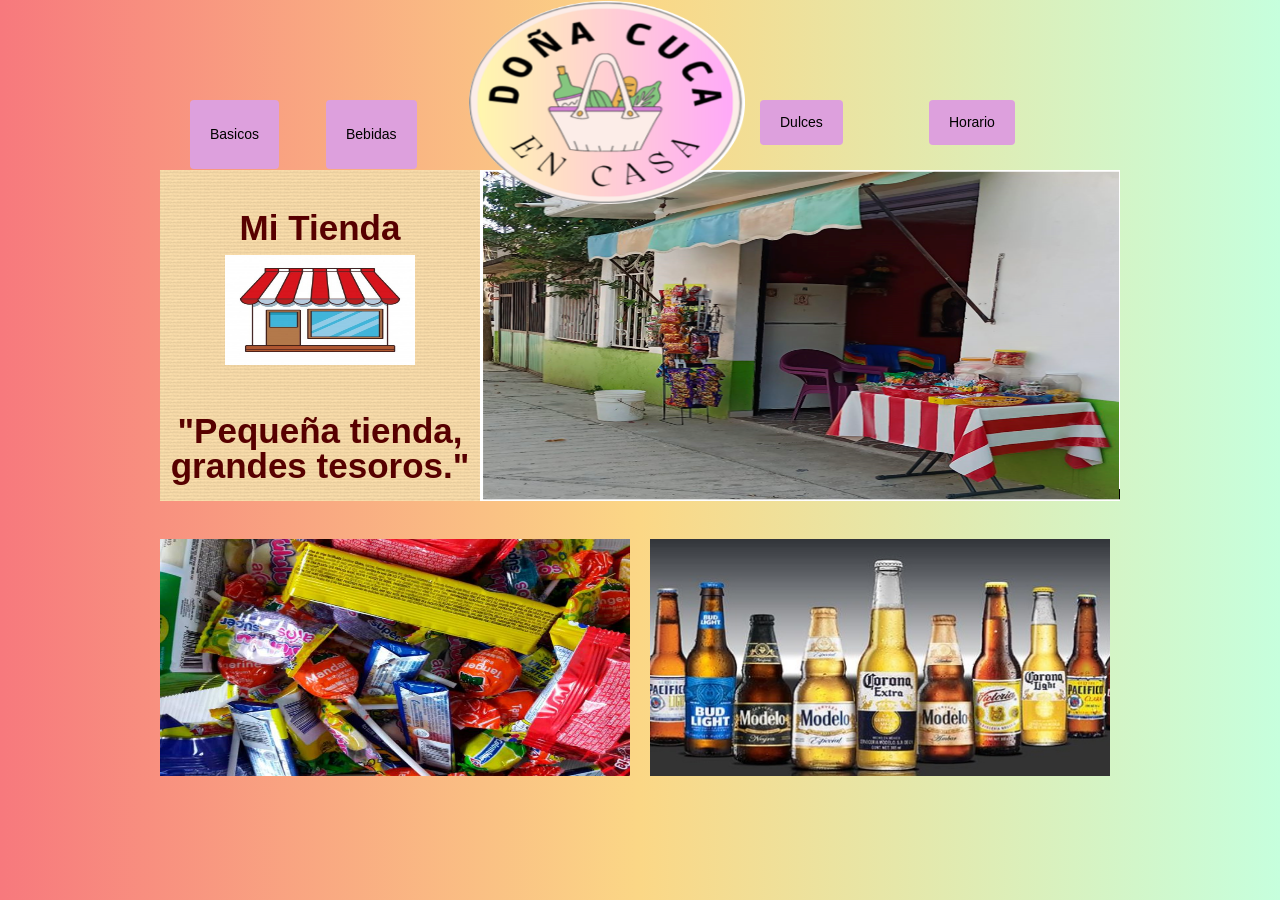
<file: index.html>
<!DOCTYPE html>
<html>
<head>
<title>Steak House</title>
<meta charset="iso-8859-1">
<link href="css/style.css" rel="stylesheet" type="text/css">
<!--[if IE 6]><link href="css/ie6.css" rel="stylesheet" type="text/css"><![endif]-->
<!--[if IE 7]><link href="css/ie7.css" rel="stylesheet" type="text/css"><![endif]-->


</head>
<body>
<div id="background">
  <div id="page">
    <div id="header">
      <ul class="navigation">
        <li><a href="Basicos.html" class="button">Basicos</a></li>
        <li><a href="Bebidas.html" class="button">Bebidas</a></li>
      </ul>
      <a id="logo" href="index.html"><img src="images/mi.png" width="276" height="203" alt=""></a>
      <ul id="navigation">
        <li><a href="Dulces.html" class="button">Dulces</a></li>
        <li><a href="Horrario.html" class="button">Horario</a></li>
      </ul>
    </div>
    <div id="body">
      <div class="slider">
        <ul>
          <li class="first">
            <h2>Mi Tienda </h2>
            <img src="images/ti.jpg" alt="" width="190" height="110">
            <h2>"Peque&ntilde;a tienda, grandes tesoros."</h2>
          <li> <a href="#"> <img src="images/tienda.PNG" width="640" height="331" alt="" ></a> </li>
        </ul>
      </div>
      <ul id="featured">
        <li class="first"><a href="food.html"><img src="images/dilces1.jpg" width="470" height="237" alt=""></a> </li>
        <li><a href="beer.html"><img src="images/babidas.jpg" width="460" height="237" alt=""></a> </li>
      </ul>
    </div>
  </div>
</div>
</body>
</html>
</file>
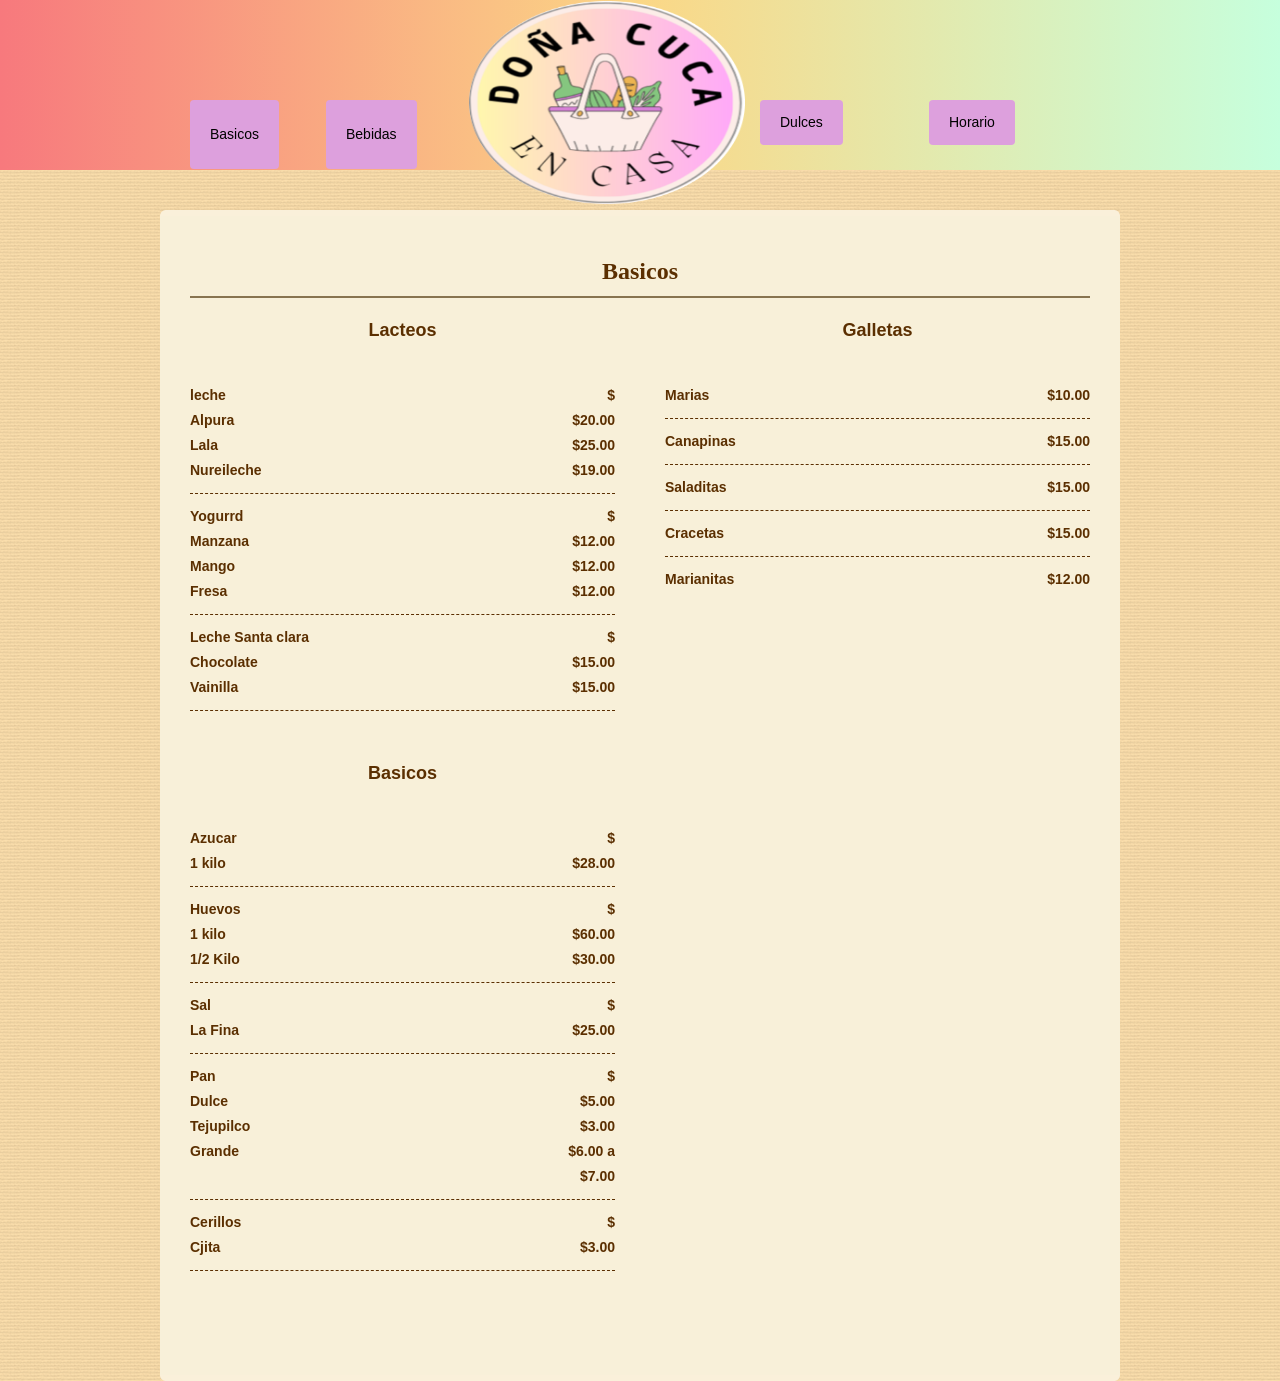
<file: Basicos.html>
<!DOCTYPE html>
<html>
<head>
<title>Steak House | Our Food</title>
<meta charset="iso-8859-1">
<link href="css/style.css" rel="stylesheet" type="text/css">
<!--[if IE 6]><link href="css/ie6.css" rel="stylesheet" type="text/css"><![endif]-->
<!--[if IE 7]><link href="css/ie7.css" rel="stylesheet" type="text/css"><![endif]-->
</head>
<body>
<div id="background">
  <div class="page">
    <div id="header">
      <ul class="navigation">
        <li><a href="Basicos.html" class="button">Basicos</a></li>
        <li><a href="Bebidas.html" class="button">Bebidas</a></li>
      </ul>
      <a id="logo" href="index.html"><img src="images/mi.png" width="276" height="203" alt=""></a>
      <ul id="navigation">
        <li><a href="Dulces.html" class="button">Dulces</a></li>
        <li><a href="Horrario.html" class="button">Horario</a></li>
      </ul>
    </div>
    <div id="body">
      <div class="content">
        <div class="body">
          <h3>Basicos</h3>
          <ul class="section">
            <li class="odd">
              <h2>Lacteos</h2>
              <ul>
                <li>
                  <h2><a href="#">leche </a></h2>
                  <span>$</span>
                  <h2><a href="#">Alpura </a></h2>
                  <span>$20.00</span>
                  <h2><a href="#">Lala </a></h2>
                  <span>$25.00</span>
                  <h2><a href="#">Nureileche </a></h2>
                  <span>$19.00</span>
                </li>
                <li>
                  <h2><a href="#">Yogurrd </a></h2>
                  <span>$</span>
                  <h2><a href="#">Manzana </a></h2>
                  <span>$12.00</span>
                  <h2><a href="#">Mango </a></h2>
                  <span>$12.00</span>
                  <h2><a href="#">Fresa </a></h2>
                  <span>$12.00</span>
                  
                </li>
                <li>
                  <h2><a href="#">Leche Santa clara </a></h2>
                  <span>$</span>
                  <h2><a href="#">Chocolate </a></h2>
                  <span>$15.00</span>
                  <h2><a href="#">Vainilla </a></h2>
                  <span>$15.00</span>
                </li>
              </ul>
            </li>
            <li>
              <h2>Galletas</h2>
              <ul>
                <li>
                  <h2><a href="#">Marias</a></h2>
                  <span>$10.00</span>
                  <p></p>
                </li>
                <li>
                  <h2><a href="#">Canapinas </a></h2>
                  <span>$15.00</span>
                  <p></p>
                </li>
                <li>
                  <h2><a href="#">Saladitas </a></h2>
                  <span>$15.00</span>
                  <p></p>
                </li>
                <li>
                  <h2><a href="#">Cracetas</a></h2>
                  <span>$15.00</span>
                  <p> </p>
                </li>
                <li class="last">
                  <h2><a href="#">Marianitas</a></h2>
                  <span>$12.00</span>
                  <p></p>
                </li>
              </ul>
            </li>
            <li class="odd">
              <h2>Basicos</h2>
              <ul>
                <li>
                  <h2><a href="#">Azucar </a></h2>
                  <span>$</span>
                  <h2><a href="#">1 kilo </a></h2>
                  <span>$28.00</span>
                </li>
                <li>
                  <h2><a href="#">Huevos </a></h2>
                  <span>$</span>
                  <h2><a href="#">1 kilo</a></h2>
                  <span>$60.00</span>
                  <h2><a href="#">1/2 Kilo</a></h2>
                  <span>$30.00</span>
                </li>
                <li>
                  <h2><a href="#">Sal</a></h2>
                  <span>$</span>
                  <h2><a href="#">La Fina</a></h2>
                  <span>$25.00</span>
                </li>
                <li>
                  <h2><a href="#">Pan</a></h2>
                  <span>$</span>
                  <h2><a href="#">Dulce </a></h2>
                  <span>$5.00</span>
                  <h2><a href="#">Tejupilco </a></h2>
                  <span>$3.00</span>
                  <h2><a href="#">Grande </a></h2>
                  <span>$6.00 a $7.00</span>
                </li>
                <li>
                  <h2><a href="#">Cerillos</a></h2>
                  <span>$</span>
                  <h2><a href="#">Cjita</a></h2>
                  <span>$3.00</span>
                </li>
              </ul>
            </li>
          </ul>
        </div>
      </div>
    </div>
  </div>
</div>
</body>
</html>
</file>
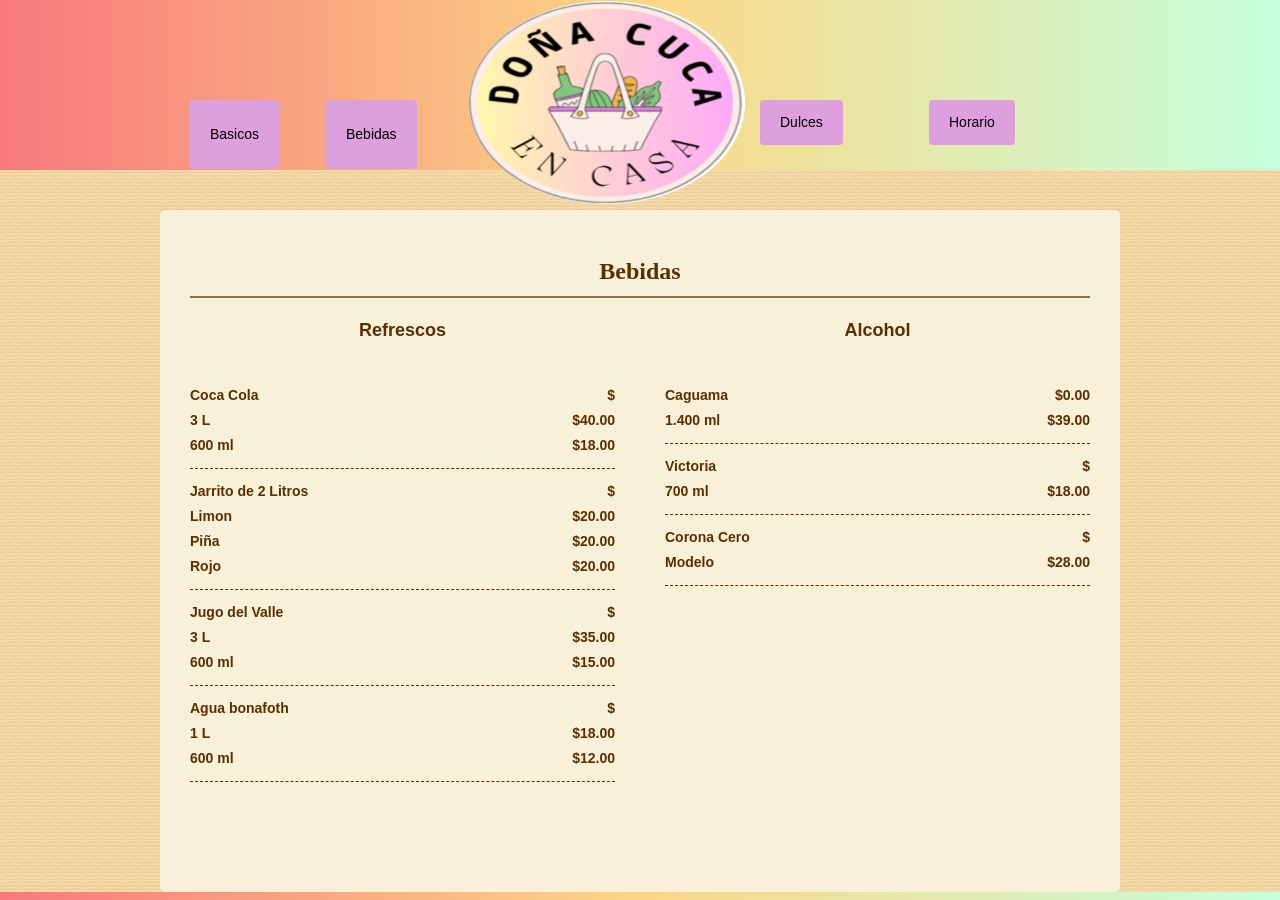
<file: Bebidas.html>
<!DOCTYPE html>
<html>
<head>
<title>Steak House | Our Beer</title>
<meta charset="iso-8859-1">
<link href="css/style.css" rel="stylesheet" type="text/css">
<!--[if IE 6]><link href="css/ie6.css" rel="stylesheet" type="text/css"><![endif]-->
<!--[if IE 7]><link href="css/ie7.css" rel="stylesheet" type="text/css"><![endif]-->
</head>
<body>
<div id="background">
  <div class="page">
    <div id="header">
        <ul class="navigation">
            <li><a href="Basicos.html" class="button">Basicos</a></li>
            <li><a href="Bebidas.html" class="button">Bebidas</a></li>
          </ul>
          <a id="logo" href="index.html"><img src="images/mi.png" width="276" height="203" alt=""></a>
          <ul id="navigation">
            <li><a href="Dulces.html" class="button">Dulces</a></li>
            <li><a href="Horrario.html" class="button">Horario</a></li>
          </ul>
    </div>
    <div id="body">
      <div class="content">
        <div class="body">
          <h3>Bebidas</h3>
          <ul class="section">
            <li class="odd">
              <h2>Refrescos</h2>
              <ul>
                <li>
                  <h2><a href="food.html">Coca Cola</a></h2>
                  <span>$</span> 
                  <h2><a href="food.html">3 L</a></h2>
                  <span>$40.00</span>
                  <h2><a href="food.html">600 ml</a></h2>
                  <span>$18.00</span>

                </li>
                <li>
                  <h2><a href="#">Jarrito de 2 Litros </a></h2>
                  <span>$</span>
                  <h2><a href="#">Limon </a></h2>
                  <span>$20.00</span>
                  <h2><a href="#">Pi&ntilde;a</a></h2>
                  <span>$20.00</span>
                  <h2><a href="#">Rojo</a></h2>
                  <span>$20.00</span>

                </li>
                <li>
                  <h2><a href="#">Jugo del Valle</a></h2>
                  <span>$</span>
                  <h2><a href="#">3 L</a></h2>
                  <span>$35.00</span>
                  <h2><a href="#"> 600 ml </a></h2>
                  <span>$15.00</span>
                </li>
                <li>
                  <h2><a href="#">Agua bonafoth</a></h2>
                  <span>$</span>
                  <h2><a href="#">1 L</a></h2>
                  <span>$18.00</span>
                  <h2><a href="#">600 ml</a></h2>
                  <span>$12.00</span>
                </li>
              </ul>
            </li>
            <li>
              <h2>Alcohol</h2>
              <ul>
                <li>
                  <h2><a href="food.html">Caguama </a></h2>
                  <span>$0.00</span>
                  <h2><a href="food.html">1.400 ml </a></h2>
                  <span>$39.00</span>
                </li>
                <li>
                  <h2><a href="#">Victoria </a></h2>
                  <span>$</span>
                  <h2><a href="#">700 ml </a></h2>
                  <span>$18.00</span>
                </li>
                <li>
                  <h2><a href="#">Corona Cero</a></h2>
                  <span>$</span>
                  <h2><a href="#">Modelo</a></h2>
                  <span>$28.00</span>
                </li>
              </ul>
            </li>
          </ul>
        </div>
      </div>
    </div>
  </div>
</div>
</body>
</html>
</file>
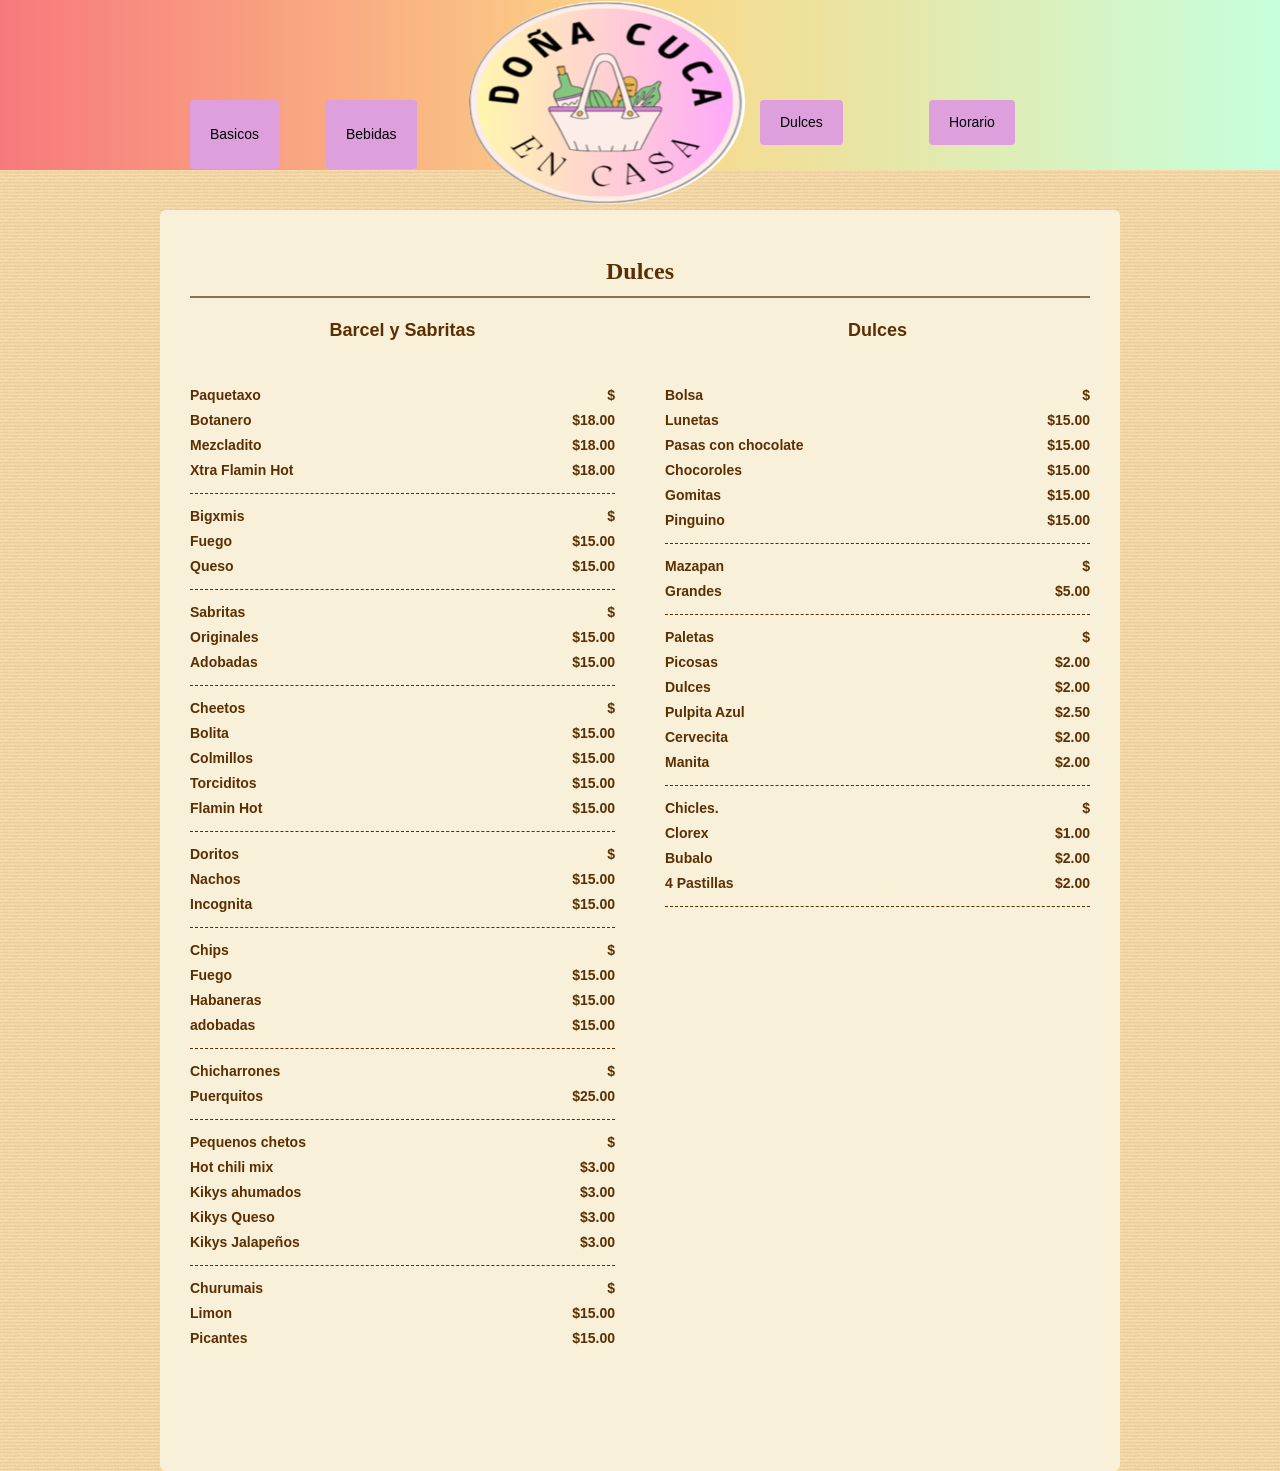
<file: Dulces.html>
<!DOCTYPE html>
<html>
<head>
<title>Steak House | Our Beer</title>
<meta charset="iso-8859-1">
<link href="css/style.css" rel="stylesheet" type="text/css">
<!--[if IE 6]><link href="css/ie6.css" rel="stylesheet" type="text/css"><![endif]-->
<!--[if IE 7]><link href="css/ie7.css" rel="stylesheet" type="text/css"><![endif]-->
</head>
<body>
<div id="background">
  <div class="page">
    <div id="header">
      <ul class="navigation">
        <li><a href="Basicos.html" class="button">Basicos</a></li>
        <li><a href="Bebidas.html" class="button">Bebidas</a></li>
      </ul>
      <a id="logo" href="index.html"><img src="images/mi.png" width="276" height="203" alt=""></a>
      <ul id="navigation">
        <li><a href="Dulces.html" class="button">Dulces</a></li>
        <li><a href="Horrario.html" class="button">Horario</a></li>
      </ul>
    </div>
    <div id="body">
      <div class="content">
        <div class="body">
          <h3>Dulces</h3>
          <ul class="section">
            <li class="odd">
              <h2> Barcel y Sabritas</h2>
              <ul>
                <li>
                  <h2><a href="#">Paquetaxo</a></h2>
                  <span>$</span>
                  <h2><a href="#">Botanero</a></h2>
                  <span>$18.00</span>
                  <h2><a href="#">Mezcladito</a></h2>
                  <span>$18.00</span>
                  <h2><a href="#">Xtra Flamin Hot</a></h2>
                  <span>$18.00</span>
                </li>
                <li>
                  <h2><a href="#">Bigxmis</a></h2>
                  <span>$</span>
                  <h2><a href="#">Fuego</a></h2>
                  <span>$15.00</span>
                  <h2><a href="#">Queso</a></h2>
                  <span>$15.00</span>
                </li>
                <li>
                  <h2><a href="#">Sabritas</a></h2>
                  <span>$</span>
                  <h2><a href="#">Originales</a></h2>
                  <span>$15.00</span>
                  <h2><a href="#">Adobadas</a></h2>
                  <span>$15.00</span>
                </li>
                <li>
                  <h2><a href="#">Cheetos</a></h2>
                  <span>$</span>
                  <h2><a href="#">Bolita</a></h2>
                  <span>$15.00</span>
                  <h2><a href="#">Colmillos</a></h2>
                  <span>$15.00</span>
                  <h2><a href="#">Torciditos</a></h2>
                  <span>$15.00</span>
                  <h2><a href="#">Flamin Hot</a></h2>
                  <span>$15.00</span>
                </li>
                <li>
                  <h2><a href="#">Doritos</a></h2>
                  <span>$</span>
                  <h2><a href="#">Nachos</a></h2>
                  <span>$15.00</span>
                  <h2><a href="#">Incognita</a></h2>
                  <span>$15.00</span>
                </li>
                <li>
                  <h2><a href="#">Chips</a></h2>
                  <span>$</span>
                  <h2><a href="#">Fuego</a></h2>
                  <span>$15.00</span>
                  <h2><a href="#">Habaneras</a></h2>
                  <span>$15.00</span>
                  <h2><a href="#">adobadas</a></h2>
                  <span>$15.00</span>
                </li>
                <li>
                  <h2><a href="#">Chicharrones </a></h2>
                  <span>$</span>
                  <h2><a href="#">Puerquitos </a></h2>
                  <span>$25.00</span>
                </li>
                <li>
                  <h2><a href="#">Pequenos chetos </a></h2>
                  <span>$</span>
                  <h2><a href="#">Hot chili mix</a></h2>
                  <span>$3.00</span>
                  <h2><a href="#">Kikys ahumados</a></h2>
                  <span>$3.00</span>
                  <h2><a href="#">Kikys Queso</a></h2>
                  <span>$3.00</span>
                  <h2><a href="#">Kikys Jalape&ntilde;os</a></h2>
                  <span>$3.00</span>
                </li>
                <li class="last">
                  <h2><a href="#">Churumais</a></h2>
                  <span>$</span>
                  <h2><a href="#">Limon</a></h2>
                  <span>$15.00</span>
                  <h2><a href="#">Picantes</a></h2>
                  <span>$15.00</span>
                </li>
              </ul>
            </li>
            <li>
              <h2>Dulces</h2>
              <ul>
                <li>
                  <h2><a href="food.html">Bolsa </a></h2>
                  <span>$</span>
                  <h2><a href="food.html">Lunetas </a></h2>
                  <span>$15.00</span>
                  <h2><a href="food.html">Pasas con chocolate </a></h2>
                  <span>$15.00</span>
                  <h2><a href="food.html">Chocoroles</a></h2>
                  <span>$15.00</span>
                  <h2><a href="food.html">Gomitas</a></h2>
                  <span>$15.00</span>
                  <h2><a href="food.html">Pinguino</a></h2>
                  <span>$15.00</span>
                </li>
                <li>
                  <h2><a href="#">Mazapan</a></h2>
                  <span>$</span>
                  <h2><a href="#">Grandes</a></h2>
                  <span>$5.00</span>
                </li>
                <li>
                  <h2><a href="#">Paletas</a></h2>
                  <span>$</span>
                  <h2><a href="#">Picosas</a></h2>
                  <span>$2.00</span>
                  <h2><a href="#">Dulces</a></h2>
                  <span>$2.00</span>
                  <h2><a href="#">Pulpita Azul</a></h2>
                  <span>$2.50</span>
                  <h2><a href="#">Cervecita</a></h2>
                  <span>$2.00</span>
                  <h2><a href="#">Manita</a></h2>
                  <span>$2.00</span>
                </li>
                <li>
                  <h2><a href="#">Chicles.</a></h2>
                  <span>$</span>
                  <h2><a href="#">Clorex</a></h2>
                  <span>$1.00 </span>
                  <h2><a href="#">Bubalo</a></h2>
                  <span>$2.00 </span>
                  <h2><a href="#">4 Pastillas</a></h2>
                  <span>$2.00</span>
                </li>

              </ul>
            </li>
          </ul>
        </div>
      </div>
    </div>
  </div>
</div>
</body>
</html>
</file>
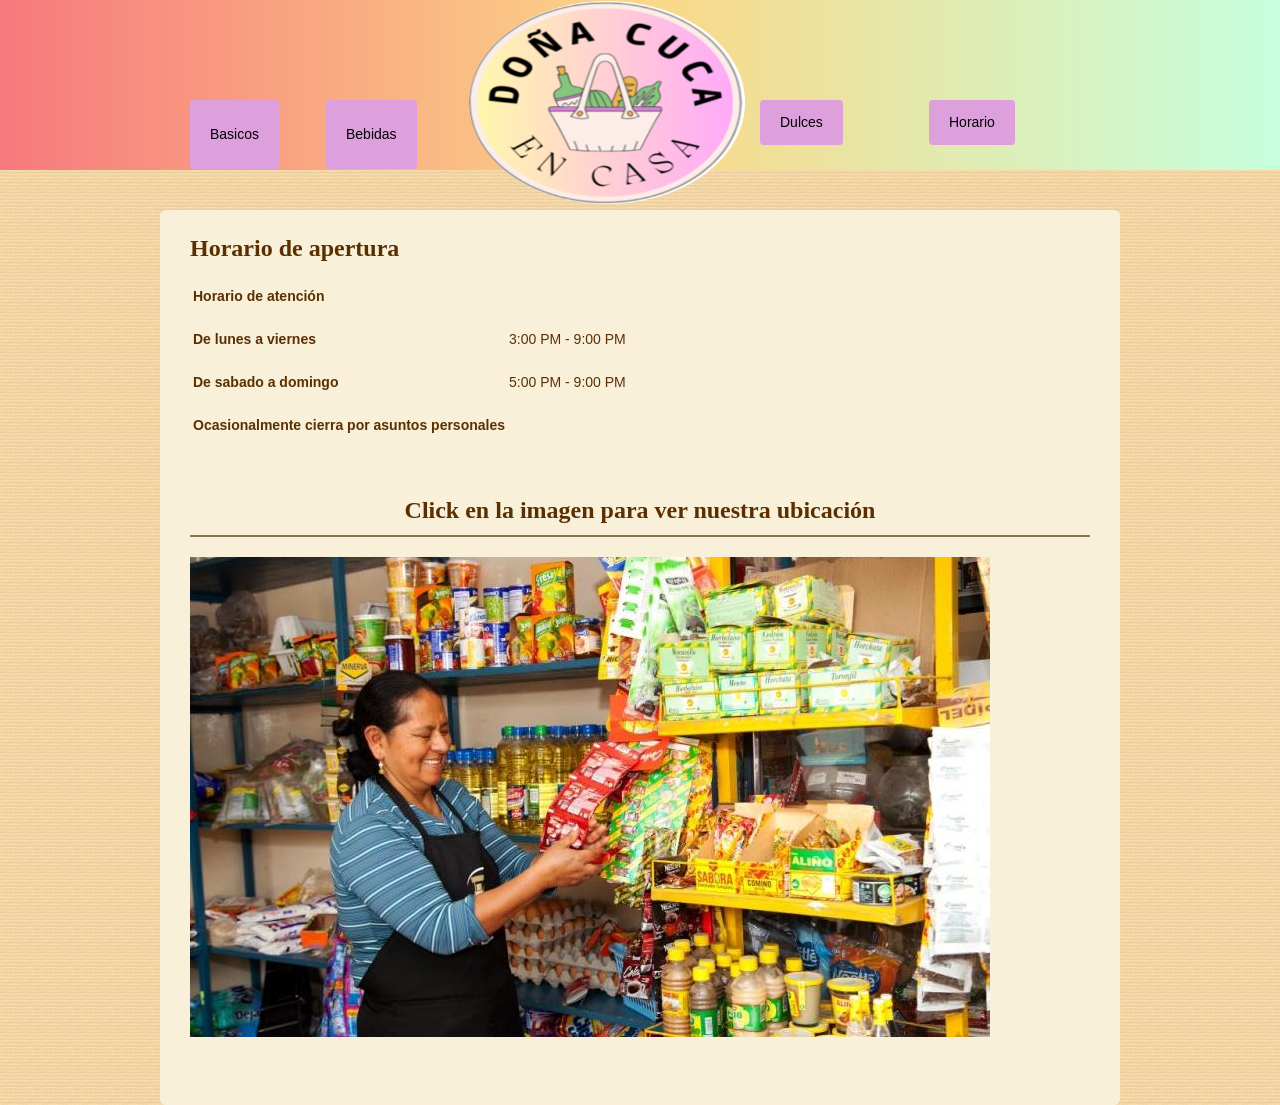
<file: Horrario.html>
<!DOCTYPE html>
<html>
<head>
<title>My Steak House | Contact Us</title>
<meta charset="utf-8">
<link href="css/style.css" rel="stylesheet" type="text/css">
</head>
<body>
<div id="background">
  <div class="page">
    <div id="header">
      <ul class="navigation">
        <li><a href="basicos.html" class="button">Basicos</a></li>
        <li><a href="bebidas.html" class="button">Bebidas</a></li>
      </ul>
      <a id="logo" href="index.html"><img src="images/mi.png" width="276" height="203" alt="My Steak House Logo"></a>
      <ul id="navigation">
        <li><a href="Dulces.html" class="button">Dulces</a></li>
        <li><a href="Horrario.html" class="button">Horario</a></li>
      </ul>
    </div>
    <div id="body">
      <div class="content">
        <div class="body">
          <h2>Horario de apertura</h2>
          <table>
            <tr>
              <td><span>Horario de atención</td>
            </tr>
            <tr>
              <td><span>De lunes a viernes</span></td>
              <td>3:00 PM - 9:00 PM</td>
            </tr>
            <tr>
              <td><span>De sabado a domingo</span></td>
              <td>5:00 PM - 9:00 PM</td>
            </tr>
            <tr>
              <td><span>
                Ocasionalmente cierra por asuntos personales</span></td>
            </tr>
          </table>
          <h3>Click en la imagen para ver nuestra ubicación</h3>
          <a href="https://www.google.com/maps/place/18%C2%B055'20.2%22N+100%C2%B008'58.2%22W" target="_blank">
            <img src="images/s.jpg" alt="Map Image">
          </a>
        </div>
      </div>
    </div>
  </div>
</div>
</body>
</html>
</file>
<file: css/style.css>
body {
	margin:0;
	padding:0;
	font-family: Arial, Verdana, Helvetica, sans-serif;
	font-size: 14px;
	line-height: 25px;
	color:#fff;
	text-align: justify;
	background:url('../images/bg-body.gif') repeat top center;
	background: #C6FFDD;  /* fallback for old browsers */
background: -webkit-linear-gradient(to right, #f7797d, #FBD786, #C6FFDD);  /* Chrome 10-25, Safari 5.1-6 */
background: linear-gradient(to right, #f7797d, #FBD786, #C6FFDD); /* W3C, IE 10+/ Edge, Firefox 16+, Chrome 26+, Opera 12+, Safari 7+ */

	
}
#background {
	background: #C6FFDD;  /* fallback for old browsers */
	background: -webkit-linear-gradient(to right, #f7797d, #FBD786, #C6FFDD);  /* Chrome 10-25, Safari 5.1-6 */
	background: linear-gradient(to right, #f7797d, #FBD786, #C6FFDD); /* W3C, IE 10+/ Edge, Firefox 16+, Chrome 26+, Opera 12+, Safari 7+ */
	
}

/*****************Start of Home Page Style***************************************************************************************/		

	#background #page {
/*
		width:960px;
		margin:0 auto;
		*/
		
	}
/**********Start of header ************/
	#background #page #header {
	width:960px;
	height:170px;
	margin:0 auto;
	padding:0;
	position:relative;
}
/*****************Star of left navigation**********************/
	#background #page #header ul.navigation {
	padding:100px 0 0 20px;
	list-style-type:none;
	height:49px;
	width:290px;
	margin:0;
}
#background #page #header ul.navigation li {
	height:49px;
	width:126px;
	margin:0 0 0 10px;
	float:left;
	line-height:49px;
}
/*borador botones*/
.button {
	display: inline-block;
	padding: 10px 20px;
	background-color: #DDA0DD;
	color: #000000;
	text-decoration: none;
	border-radius: 4px;
	transition: background-color 0.3s ease;
  }
  
  .button:hover {
	background-color: #E4717A;
  }
/*borador botones*/

#background #page #header ul.navigation li a.active {
	background: url("../images/menu.gif");
	background-position: 0 0;
}
/*****************End of left navigation**********************/
	
	
	#background #page #header a#logo {
	text-decoration:none;
	position:absolute;
	left:309px;
	top:1px;
	z-index:100;
}
#background #page #header a#logo img {
	border:0;
}
/*****************Star of right navigation**********************/
	#background #page #header ul#navigation {
	list-style-type:none;
	height:49px;
	width:368px;
	margin:0;
	position:absolute;
	top:100px;
	left:560px;
}
#background #page #header ul#navigation li {
	height:49px;
	width:159px;
	margin:0 10px 0 0;
	float:left;
}


#background #page #header ul#navigation li a.active {
	background: url("../images/bg-menu-hover3.jpg");
	background-repeat:no-repeat;
	background-position:center;
}
/*****************End of right navigation**********************/
	
	
	/***********************************End of header ***********************************/
	
	
	#background #page #body {
/*
	  width:960px;
	  margin:0 auto;
	  overflow:hidden;
	  */
	  /*
	  overflow:hidden;
	  background:url('../images/bg-body.gif') repeat top center; 
	  */
	}
/********************Start of Slider**************************/
	#background #page #body .slider {
	width:960px;
	height:331px;
	margin:0 auto;
	overflow:hidden;
}
#background #page #body .slider ul {
	width:960px;
	margin:0;
	padding:0;
	list-style-type:none;
	overflow:hidden;
}
#background #page #body .slider ul li.first {
	width:320px;
	height:331px;
	background: url("../images/bg-body.gif");
	float:left;
	text-align:center;
	overflow:hidden;
}
#background #page #body .slider ul li.first a {
	background: url("../images/button.gif");
	background-position: 0 -61px;
	width:217px;
	height:35px;
	font-family:Georgia, serif;
	font-weight:bold;
	font-size:20px;
	line-height:35px;
	color:#ffffff;
	text-align:center;
	margin:10px 50px;
	display:block;
}
#background #page #body .slider ul li.first p {
	color:#633f0f;
	font-family:Arial;
	font-size:14px;
	padding:0 20px;
	margin-top:0px;
}
#background #page #body .slider ul li.first p a {
	color:#633f0f;
	float:none;
	text-decoration:none;
	margin:0;
	padding:0;
}
#background #page #body .slider ul li.first p a:hover {
	color:#caa9b4;
}
#background #page #body .slider ul li.first p a img {
	border:0;
}
#background #page #body .slider ul li.first span {
	color:#000000;
	font-family:Georgia, serif;
	font-weight:bold;
	font-size:50px;
}
#background #page #body .slider ul li.first h2 {
	color:#570000;
	pading:0 20px;
	font-size:35px;
	line-height:35px;
	margin:40px 0 10px 0;
}
#background #page #body .slider ul li {
	float:left;
}
#background #page #body .slider ul li a {
	float:left;
	text-decoration:none;
	margin:0;
	padding:0;
}
#background #page #body .slider ul li a img {
	border:0;
}
/********************end of Slider**************************/
	
	
	
	/********************Start of Featured**************************/
	#background #page #body ul#featured {
	list-style-type:none;
	margin:38px auto 0;
	height:237px;
	width:960px;
	overflow:hidden;
	padding:0;
}
#background #page #body ul#featured li {
	float:left;
	padding:0;
	margin-right:10px;
}
#background #page #body ul#featured li a {
	text-decoration:none;
}
#background #page #body ul#featured li a img {
	border:0;
}
#background #page #body ul#featured li.first {
	margin-right:20px;
}
/********************end of Featured****************************/
	
	
	
	/*************************Start of Section**************************************/
	 #background #page #body .section {
	width:960px;
	height:auto;
	overflow:hidden;
	margin: 45px auto 0;
}
#background #page #body .section h3 {
	color:#5b2f01;
	font-family:georgia;
	font-size:36px;
	width:610px;
	padding: 0 20px 0 10px;
	float:left;
	margin:0 10px 0 0;
	text-align:right;
}
#background #page #body .section p {
	color:#5b2f01;
	font-family:Arial;
	font-size:14px;
	float:left;
	width:260px;
	padding:0 50px 0 0;
	margin-top:-6px;
}
#background #page #body .section p a {
	color:#5b2f01;
}
#background #page #body .section p a.more {
	background: url("../images/button.gif");
	background-position: 0 0;
	width:8px;
	height:11px;
	display:inline-block;
	cursor:pointer;
	cursor:hand;
	margin-left:5px;
	text-decoration:none;
	overflow:hidden;
}
#background #page #body .section p a:hover {
	color:#ffffff;
}
/*************************End of Section**************************************/
	
	#background #page #body #content {
	width:960px;
	margin:50px auto 0;
}
#background #page #body .article {
	width:610px;
	background-color:#f5e1bb;
	margin:0 15px 0 10px;
	float:left;
	padding:10px;
}
#background #page #body .article ul {
	margin:0;
	padding:0;
	list-style-type:none;
}
#background #page #body .article ul li {
}
#background #page #body .article ul li h2 {
}
#background #page #body .article ul li h2 a {
	color:#5b2f01;
	text-decoration:none;
	font-family:georgia;
	font-weight:bold;
	font-size:18px;
}
#background #page #body .article ul li h2 a:hover {
	color:#ffffff;
}
#background #page #body .article ul li p {
	font-family:Arial;
	font-size:14px;
	color:#5b2f01;
	text-align:text-top;
}
#background #page #body .article ul li p a {
	font-family:Arial;
	font-size:14px;
	color:#5b2f01;
}
#background #page #body .article ul li p a:hover {
	font-family:Arial;
	font-size:14px;
	color:#ffffff;
}
#background #page #body .article ul li p a img {
	border:0;
	float:left;
	margin-right:10px;
}
#background #page #body .aside {
	width:290px;
	margin-right:10px;
	float:left;
	overflow:hidden;
}
#background #page #body .aside h3 {
	font-size:24px;
	font-weight:bold;
	font-family:georgia;
	color:#5b2f01;
	text-align:center;
	overflow:hidden;
	margin:0;
}
#background #page #body .aside h3 a {
	font-size:18px;
	font-weight:bold;
	font-family:georgia;
	color:#5b2f01;
}
#background #page #body .aside ul {
	margin:0;
	padding:0;
	list-style-type:none;
	overflow:hidden;
}
#background #page #body .aside ul li {
	border-left: medium none;
	border-right: medium none;
	border-style: none none dashed;
	border-color:#5B2F01;
	border-width:1px;
	border-top: medium none;
	overflow:hidden;
	padding:20px 0;
}
#background #page #body .aside ul li.last {
	border:none;
}
#background #page #body .aside ul li h2 {
	font-size:14px;
	font-weight:bold;
	font-family:Arial;
	color:#5b2f01;
	margin:0;
	padding:0;
}
#background #page #body .aside ul li p {
	color:#5b2f01;
	margin:0;
	padding:0;
}
#background #page #body .aside ul li p a {
	color:#5b2f01;
}
#background #page #body .aside ul li p a:hover {
	color:#ffffff;
}
/**************Start of footer ******************/	
	#background #page #footer {
	width:960px;
	margin: 40px auto 40px;
	height:90px;
	text-align:center;
	color:#887450;
	line-height:90px;
	overflow:hidden;
}
#background #page #footer ul {
	margin:0;
	padding:0;
	list-style-type:none;
	overflow:hidden;
}
#background #page #footer ul li.first {
	width:430px;
	float:left;
}
#background #page #footer ul li.first ul {
	margin:0;
	padding:0;
	list-style-type:none;
}
#background #page #footer ul li.first ul li {
	float:left;
	padding:0 10px;
	width:auto;
}
#background #page #footer ul li.first ul li a {
	display:inline-block;
	text-decoration:none;
	color:#887450;
	font-family:Arial;
	font-size:14px;
}
#background #page #footer ul li.first ul li a:hover {
	color:#ffffff;
}
#background #page #footer ul li.first ul {
	margin:0;
	padding:0;
	list-style-type:none;
}
#background #page #footer ul li {
	width:210px;
	float:left;
}
#background #page #footer ul li a:hover {
	opacity:0.4;
	filter:alpha(opacity=40);
}
#background #page #footer ul li span {
	float:left;
	margin-right:10px;
}
#background #page #footer ul li a.facebook {
	background: url("../images/icon.gif");
	background-position: 0 0;
	width:25px;
	height:25px;
	text-decoration:none;
	position:relative;
	top:32px;
	float:left;
	margin-right:10px;
}
#background #page #footer ul li a.twitter {
	background: url("../images/icon.gif");
	background-position: 0 -75px;
	float:left;
	width:38px;
	height:26px;
	text-decoration:none;
	position:relative;
	top:32px;
	margin-right:10px;
	overflow:hidden;
}
#background #page #footer ul li.last {
	width:300px;
	float:left;
	text-align:right;
}
/*****************End of Home Page Style**************************************************************************/	







/*****************Start of Inner Page Style***************************************************************************************/		

	#background .page {
/*
		width:960px;
		margin:0 auto;
		*/
		
	}
/**********Start of header ************/
	#background .page #header {
	width:960px;
	height:170px;
	margin:0 auto;
	padding:0;
	position:relative;
}
/*****************Star of left navigation**********************/
	#background .page #header ul.navigation {
	padding:100px 0 0 20px;
	list-style-type:none;
	height:49px;
	width:290px;
	margin:0;
}
#background .page #header ul.navigation li {
	height:49px;
	width:126px;
	margin:0 0 0 10px;
	float:left;
	line-height:49px;
}
/*****************borador boton**********************/
.button {
	display: inline-block;
	padding: 10px 10px;
	background-color: #DDA0DD;
	color: #000000;
	text-decoration: none;
	border-radius: 4px;
	transition: background-color 0.3s ease;
  }
  
  .button:hover {
	background-color: #E4717A;
  }

/*****************borador boton**********************/

#background .page #header ul.navigation li a.active {
	background: url("../images/menu.gif");
	background-position: 0 0;
}
/*****************End of left navigation**********************/
	
	
	#background .page #header a#logo {
	text-decoration:none;
	position:absolute;
	left:309px;
	top:1px;
	z-index:100;
}
#background .page #header a#logo img {
	border:0;
}
/*****************Star of right navigation**********************/
	#background .page #header ul#navigation {
	list-style-type:none;
	height:49px;
	width:350px;
	margin:0;
	position:absolute;
	top:100px;
	left:560px;
}
#background .page #header ul#navigation li {
	height:49px;
	width:159px;
	margin:0 10px 0 0;
	float:left;
}
/*****************borador boton**********************/
.button {
	display: inline-block;
	padding: 10px 20px;
	background-color: #DDA0DD	;
	color: #000000;
	text-decoration: none;
	border-radius: 4px;
	transition: background-color 0.3s ease;
  }
  
  .button:hover {
	background-color: #E4717A;
  }

/*****************borador boton**********************/
#background .page #header ul#navigation li a.active {
	background: url("../images/menu.gif");
	background-position: 0 -99px;
}
/*****************End of right navigation**********************/
	
	
	/***********************************End of header ***********************************/
	
	
	#background .page #body {
	overflow:hidden;
	background:url('../images/bg-body.gif') repeat top center;
	padding:40px 0 0 0;
}
#background .page #body .content {
	width:960px;
	margin:0 auto;
	background: url("../images/bg-content-top.gif");
	background-repeat:no-repeat;
	background-position:center top;
	padding-top:6px;
}
#background .page #body .content .body {
	background: url("../images/bg-content-bottom.gif");
	background-repeat:no-repeat;
	background-position:center bottom;
	background-color:#f8f0d9;
	padding: 0 30px 60px 30px;
	color:#5B2F01;
	height:auto;
	overflow:hidden;
}
#background .page #body .content .body h3 {
	height:80px;
	width:900px;
	margin:0 0 20px 0;
	font-family:Georgia;
	font-size:24px;
	text-align:center;
	line-height:110px;
	border-style:solid;
	border-top:none;
	border-right:none;
	border-left:none;
	border-width:2px;
	border-color:#887450;
}
#background .page #body .content .body h2 {
	font-family:Georgia;
	font-size:24px;
	border-color:#887450;
}
#background .page #body .content .body ul {
	margin:0;
	padding:0;
	list-style-type:none;
}
#background .page #body .content .body ul li {
	margin-bottom:20px;
}
#background .page #body .content .body ul li h2 {
	margin:0;
	padding:0;
}
#background .page #body .content .body ul li p {
	margin:0;
	padding-top:0;
}
#background .page #body .content .body ul li p span {
	display:block;
}
#background .page #body .content .body ul li h4 {
	padding-bottom:10px;
	font-weight:bold;
	color: #5B2F01;
	font-family: Arial;
	font-size: 14px;
	margin:0;
	padding:0;
}
#background .page #body .content .body ul li h4 a {
	font-weight:bold;
	color: #5B2F01;
	font-family: Arial;
	font-size: 14px;
}
#background .page #body .content .body ul li h4 a:hover {
	color:#887450;
}
#background .page #body .content .body ul li p a {
	color:#5B2F01;
}
#background .page #body .content .body ul li p a:hover {
	color:#887450;
}
#background .page #body .content .body ul li h2 a {
	margin:0;
	padding:0;
	font-family:Arial;
	font-size:14px;
	text-align:left;
	color:#5B2F01;
	text-decoration:none;
}
#background .page #body .content .body ul.section {
	margin:0;
	padding:0;
	list-style-type:none;
	width:900px;
	overflow:hidden;
}
#background .page #body .content .body ul.section li {
	float:left;
	width:425px;
	margin-bottom:50px;
}
#background .page #body .content .body ul.section li.odd {
	float:left;
	width:425px;
	margin-right:50px;
}
#background .page #body .content .body ul.section li h2 {
	font-family:Arial;
	font-size:18px;
	width:425px;
	text-align:center;
	margin-bottom:30px;
}
#background .page #body .content .body ul.section li h2 a {
	font-family:Arial;
	font-size:18px;
	width:425px;
	text-align:center;
}
#background .page #body .content .body ul.section li h2 a:hover {
	color:#ffffff;
}
#background .page #body .content .body ul.section li ul {
	margin:0;
	padding:0;
	list-style-type:none;
}
#background .page #body .content .body ul.section li ul li {
	overflow:hidden;
	border-right: 1px none #5B2F01;
	border-style: none none dashed;
	border-width: medium 1px 1px;
	padding:10px 0;
	margin-bottom:0;
}
#background .page #body .content .body ul.section li ul li.last {
	border:none;
}
#background .page #body .content .body ul.section li ul li h2 {
	margin:0;
	padding:0;
	font-family:Arial;
	font-size:14px;
	width:375px;
	float:left;
	text-align:left;
}
#background .page #body .content .body ul.section li ul li h2 a {
	margin:0;
	padding:0;
	font-family:Arial;
	font-size:14px;
	width:375px;
	float:left;
	text-align:left;
	color:#5B2F01;
	text-decoration:none;
}
#background .page #body .content .body ul.section li ul li h2 a:hover {
	color:#887450;
}
#background .page #body .content .body ul.section li ul li span {
	width:50px;
	float:left;
	font-family:Arial;
	font-size:14px;
	font-weight:bold;
	text-align:right;
}
#background .page #body .content .body ul.section li ul li p {
	width:425px;
	margin:0;
	padding:0;
	color:#887450;
}
/************Start of resevation Style*****************************/	
	#background .page #body .content .body ul.news {
	list-style-type:disc;
	margin-left:10px;
	width:auto;
}
#background .page #body .content .body ul.news li {
	margin:0;
	pading:0;
}
#background .page #body .content .body ul.news li a {
	text-decoration:none;
	font-family:Georgia;
	font-size:14px;
	color:#5B2F01;
}
/************End of resevation Style*****************************/	


/************Star of Contact Us Style*****************************/	
	#background .page #body .content .body table tr td {
	padding-bottom:15px;
}
#background .page #body .content .body table tr td span {
	font-weight:bold;
}
/************End of Contact Us Style*****************************/	



/************Start of Blog Style*****************************/	
    #background .page #body .content .body div.section {
	width:630px;
	float:left;
	margin-right:50px;
}
#background .page #body .content .body div.section h4 {
	color:#5B2F01;
	margin-top:20px;
	font-size:14px;
}
#background .page #body .content .body div.section h4 a {
	color:#5B2F01;
	font-size:14px;
}
#background .page #body .content .body div.section p {
	color:#5B2F01;
	font-size:14px;
	margin-bottom:30px;
}
#background .page #body .content .body div.section p a {
	color:#5B2F01;
	font-size:14px;
}
#background .page #body .content .body div.section p a:hover {
	color:#887450;
}
#background .page #body .content .body div.section h4 a:hover {
	color:#887450;
}
#background .page #body .content .body div.aside {
	width:220px;
	float:left;
	oveflow:hidden;
}
#background .page #body .content .body div.aside h2 {
	font-family:Arial;
	font-size:16px;
	float:left;
	text-align:left;
	color:#5B2F01;
	text-decoration:none;
	margin:20px 0 0 0;
}
#background .page #body .content .body div.aside ul.article {
	margin: 0;
}
#background .page #body .content .body div.aside ul.article li {
	font-family:Arial;
	font-size:16px;
	float:left;
	text-align:left;
	color:#5B2F01;
	padding:0 0 0 10px;
	margin:0;
	text-decoration:none;
	width:220px;
	background: url("../images/bullet.gif");
	background-position:left 10px;
	background-repeat:no-repeat;
}
#background .page #body .content .body div.aside ul.article li a {
	font-family:Arial;
	font-size:14px;
	float:left;
	text-align:left;
	color:#5B2F01;
	padding:0;
	text-decoration:none;
}
#background .page #body .content .body div.aside ul.article li a:hover {
	color:#887450;
}
#background .page #body .content .body div.aside ul {
	margin: 0;
	list-style-type:none;
}
#background .page #body .content .body div.aside ul li {
	font-family:Arial;
	font-size:16px;
	float:left;
	text-align:left;
	color:#5B2F01;
	padding:0;
	margin:0;
	text-decoration:none;
	clear:both;
}
#background .page #body .content .body div.aside ul li a {
	font-family:Arial;
	font-size:14px;
	float:left;
	text-align:left;
	color:#5B2F01;
	padding:0;
	text-decoration:none;
}
#background .page #body .content .body div.aside ul li a:hover {
	color:#887450;
}
/************End of Blog Style*****************************/	



/**************Start of footer ******************/	
	#background .page #footer {
	width:960px;
	margin: 40px auto 40px;
	height:90px;
	text-align:center;
	color:#887450;
	line-height:90px;
	overflow:hidden;
}
#background .page #footer ul {
	margin:0;
	padding:0;
	list-style-type:none;
	overflow:hidden;
}
#background .page #footer ul li.first {
	width:430px;
	float:left;
}
#background .page #footer ul li.first ul {
	margin:0;
	padding:0;
	list-style-type:none;
}
#background .page #footer ul li.first ul li {
	float:left;
	padding:0 10px;
	width:auto;
}
#background .page #footer ul li.first ul li a {
	display:inline-block;
	text-decoration:none;
	color:#887450;
	font-family:Arial;
	font-size:14px;
}
#background .page #footer ul li.first ul li a:hover {
	color:#ffffff;
}
#background .page #footer ul li.first ul {
	margin:0;
	padding:0;
	list-style-type:none;
}
#background .page #footer ul li {
	width:210px;
	float:left;
}
#background .page #footer ul li a:hover {
	opacity:0.4;
	filter:alpha(opacity=40);
}
#background .page #footer ul li span {
	float:left;
	margin-right:10px;
}
#background .page #footer ul li a.facebook {
	background: url("../images/icon.gif");
	background-position: 0 0;
	display:block;
	width:25px;
	height:25px;
	text-decoration:none;
	position:relative;
	top:32px;
	float:left;
	margin-right:10px;
}
#background .page #footer ul li a.twitter {
	background: url("../images/icon.gif");
	background-position: 0 -75px;
	float:left;
	width:38px;
	height:26px;
	text-decoration:none;
	position:relative;
	top:32px;
	margin-right:10px;
}
#background .page #footer ul li.last {
	width:300px;
	float:left;
	text-align:right;
}
#background .page #footer ul li.last span {
	width:300px;
	float:left;
	text-align:right;
}
/*QR*/
  /* Estilos para el enlace */
  .container a {
    display: block;
    cursor: pointer;
    border: 2px solid #000;
    padding: 10px;
    text-align: center;
    text-decoration: none;
    font-size: 18px;
    font-weight: bold;
    color: #000;
    background-color: #f0f0f0;
    border-radius: 5px;
    margin-bottom: 20px;
    width: 200px;
    transition: background-color 0.3s ease;
    margin: 0 auto; /* Agregado para centrar horizontalmente */
  }
  
  .container a:hover {
    background-color: #ccc;
  }
  
  /* Estilos para la imagen */
  .container img {
    display: block;
    margin: 0 auto;
    max-width: 100%;
    height: auto;
    border-radius: 5px;
    box-shadow: 0 2px 4px rgba(0, 0, 0, 0.2);
  }
  
  /* Estilos para el contenedor */
  .container {
    display: flex;
    justify-content: center;
    align-items: center;
    height: 100vh;
  }
/*QR*/

	
/*****************End of Home Page Style**************************************************************************/
</file>
<file: css/ie6.css>
#background #page #header ul.navigation {
	padding:100px 0 0 20px;
	list-style-type:none;
	height:49px;
	width:290px;
	margin:0;
}
#background #page #header ul.navigation li {
	height:49px;
	width:126px;
	margin:0 0 0 10px;
	float:left;
	line-height:49px;
}
#background #page #header ul.navigation li a {
	background: url("../images/menu.gif");
	background-position: 0 -198px;
	color: #563F1F;
	display: block;
	font-family: Georgia, serif;
	font-size: 16px;
	font-weight: bold;
	height: 49px;
	line-height: 40px;
	text-decoration: none;
	width:126px;
	text-align:center;
}
#background #page #header ul.navigation li a:hover {
	text-decoration:none;
	display:block;
	color:#563f1f;
	background: url("../images/menu.gif");
	background-position: 0 0;
	font-family:Georgia, serif;
	font-weight:bold;
	font-size:16px;
	width:126px;
	text-align:center;
}
#background #page #header ul.navigation li a.active {
	background: url("../images/menu.gif");
	background-position: 0 0;
}
/*****************End of left navigation**********************/
	
	
	#background #page #header a#logo {
	text-decoration:none;
	position:absolute;
	left:309px;
	top:1px;
	z-index:100;
}
#background #page #header a#logo img {
	border:0;
}
/*****************Star of right navigation**********************/
	#background #page #header ul#navigation {
	list-style-type:none;
	height:49px;
	width:368px;
	margin:0;
	position:absolute;
	top:100px;
	left:590px;
}
#background #page #body .slider ul li.first h2 {
	color:#572c00;
	pading:0 20px;
	font-size:35px;
	line-height:35px;
	margin:35px 0 10px 0;
}
#background #page #body .slider ul li.first a {
	margin:30px 25px;
}
#background #page #body ul#featured li.first {
	margin-right:10px;
}
#background #page #body .aside {
	width:280px;
}
/*****************Star of left navigation**********************/
	#background .page #header ul.navigation {
	padding:100px 0 0 20px;
	list-style-type:none;
	height:49px;
	width:290px;
	margin:0;
}
#background .page #header ul.navigation li {
	height:49px;
	width:126px;
	margin:0 0 0 10px;
	float:left;
	line-height:49px;
}
#background .page #header ul.navigation li a {
	background: url("../images/menu.gif");
	background-position: 0 -198px;
	color: #563F1F;
	display: block;
	font-family: Georgia, serif;
	font-size: 16px;
	font-weight: bold;
	height: 49px;
	line-height: 40px;
	text-decoration: none;
	width:126px;
	text-align:center;
}
#background .page #header ul.navigation li a:hover {
	text-decoration:none;
	display:block;
	color:#563f1f;
	background: url("../images/menu.gif");
	background-position: 0 0;
	font-family:Georgia, serif;
	font-weight:bold;
	font-size:16px;
	width:126px;
	text-align:center;
}
#background .page #header ul.navigation li a.active {
	background: url("../images/menu.gif");
	background-position: 0 0;
}
/*****************Star of right navigation**********************/
	#background .page #header ul#navigation {
	list-style-type:none;
	height:49px;
	width:368px;
	margin:0;
	position:absolute;
	top:100px;
	left:590px;
}
#background .page #header a#logo {
	text-decoration:none;
	position:absolute;
	left:309px;
	top:1px;
	z-index:100;
}
#background .page #header a#logo img {
	border:0;
}
#background .page #body .slider ul li.first h2 {
	color:#572c00;
	pading:0 20px;
	font-size:35px;
	line-height:35px;
	margin:35px 0 10px 0;
}
#background .page #body .slider ul li.first a {
	margin:30px 25px;
}
#background .page #footer ul li a.facebook {
	background: url("../images/icon.gif");
	background-position: 0 0;
	width:25px;
	height:25px;
	text-decoration:none;
	position:relative;
	top:32px;
	float:left;
	margin-right:10px;
	overflow:hidden;
}
#background .page #footer ul li a.twitter {
	background: url("../images/icon.gif");
	background-position: 0 -75px;
	float:left;
	width:38px;
	height:26px;
	text-decoration:none;
	position:relative;
	top:32px;
	margin-right:10px;
	overflow:hidden;
}
#background .page #body ul#featured li.first {
	margin-right:10px;
}
#background .page #body .aside {
	width:280px;
}
#background .page #body .content {
	overflow:hidden;
}
#background .page #body .content .body {
	height:auto;
}
#background .page #body .content .body h2 {
	padding-top:30px;
}
</file>
<file: css/ie7.css>
#background #page #header ul.navigation {
	padding:100px 0 0 20px;
	list-style-type:none;
	height:49px;
	width:290px;
	margin:0;
}
#background #page #header ul.navigation li {
	height:49px;
	width:126px;
	margin:0 0 0 10px;
	float:left;
	line-height:49px;
}
#background #page #header ul.navigation li a {
	background: url("../images/menu.gif");
	background-position: 0 -198px;
	color: #563F1F;
	display: block;
	font-family: Georgia, serif;
	font-size: 16px;
	font-weight: bold;
	height: 49px;
	line-height: 40px;
	text-decoration: none;
	width:126px;
	text-align:center;
}
#background #page #header ul.navigation li a:hover {
	text-decoration:none;
	display:block;
	color:#563f1f;
	background: url("../images/menu.gif");
	background-position: 0 0;
	font-family:Georgia, serif;
	font-weight:bold;
	font-size:16px;
	width:126px;
	text-align:center;
}
#background #page #header ul.navigation li a.active {
	background: url("../images/menu.gif");
	background-position: 0 0;
}
/*****************End of left navigation**********************/
	
	
	
	#background #page #header a#logo {
	text-decoration:none;
	position:absolute;
	left:309px;
	top:1px;
	z-index:100;
}
#background #page #header a#logo img {
	border:0;
}
/*****************Star of right navigation**********************/
	#background #page #header ul#navigation {
	list-style-type:none;
	height:49px;
	width:368px;
	margin:0;
	position:absolute;
	top:100px;
	left:590px;
}
#background #page #body .slider ul li.first h2 {
	color:#572c00;
	pading:0 20px;
	font-size:32px;
	line-height:35px;
	margin:35px 0 10px 0;
}
#background #page #body ul#featured li.first {
	margin-right:10px;
}
/*****************Star of left navigation**********************/
	#background .page #header ul.navigation {
	padding:100px 0 0 20px;
	list-style-type:none;
	height:49px;
	width:290px;
	margin:0;
}
#background .page #header ul.navigation li {
	height:49px;
	width:126px;
	margin:0 0 0 10px;
	float:left;
	line-height:49px;
}
#background .page #header ul.navigation li a {
	background: url("../images/menu.gif");
	background-position: 0 -198px;
	color: #563F1F;
	display: block;
	font-family: Georgia, serif;
	font-size: 16px;
	font-weight: bold;
	height: 49px;
	line-height: 40px;
	text-decoration: none;
	width:126px;
	text-align:center;
}
#background .page #header ul.navigation li a:hover {
	text-decoration:none;
	display:block;
	color:#563f1f;
	background: url("../images/menu.gif");
	background-position: 0 0;
	font-family:Georgia, serif;
	font-weight:bold;
	font-size:16px;
	width:126px;
	text-align:center;
}
#background .page #header ul.navigation li a.active {
	background: url("../images/menu.gif");
	background-position: 0 0;
}
#background .page #header a#logo {
	text-decoration:none;
	position:absolute;
	left:309px;
	top:1px;
	z-index:100;
}
#background .page #header a#logo img {
	border:0;
}
/*****************Star of right navigation**********************/
	#background .page #header ul#navigation {
	list-style-type:none;
	height:49px;
	width:368px;
	margin:0;
	position:absolute;
	top:100px;
	left:590px;
}
#background .page #body .slider ul li.first h2 {
	color:#572c00;
	pading:0 20px;
	font-size:32px;
	line-height:35px;
	margin:35px 0 10px 0;
}

#background .page #body ul#featured li.first {
	margin-right:10px;
}
#background .page #body .content .body {
	height:auto;
}
#background .page #body .content .body h2 {
	margin-top:30px;
}
</file>
